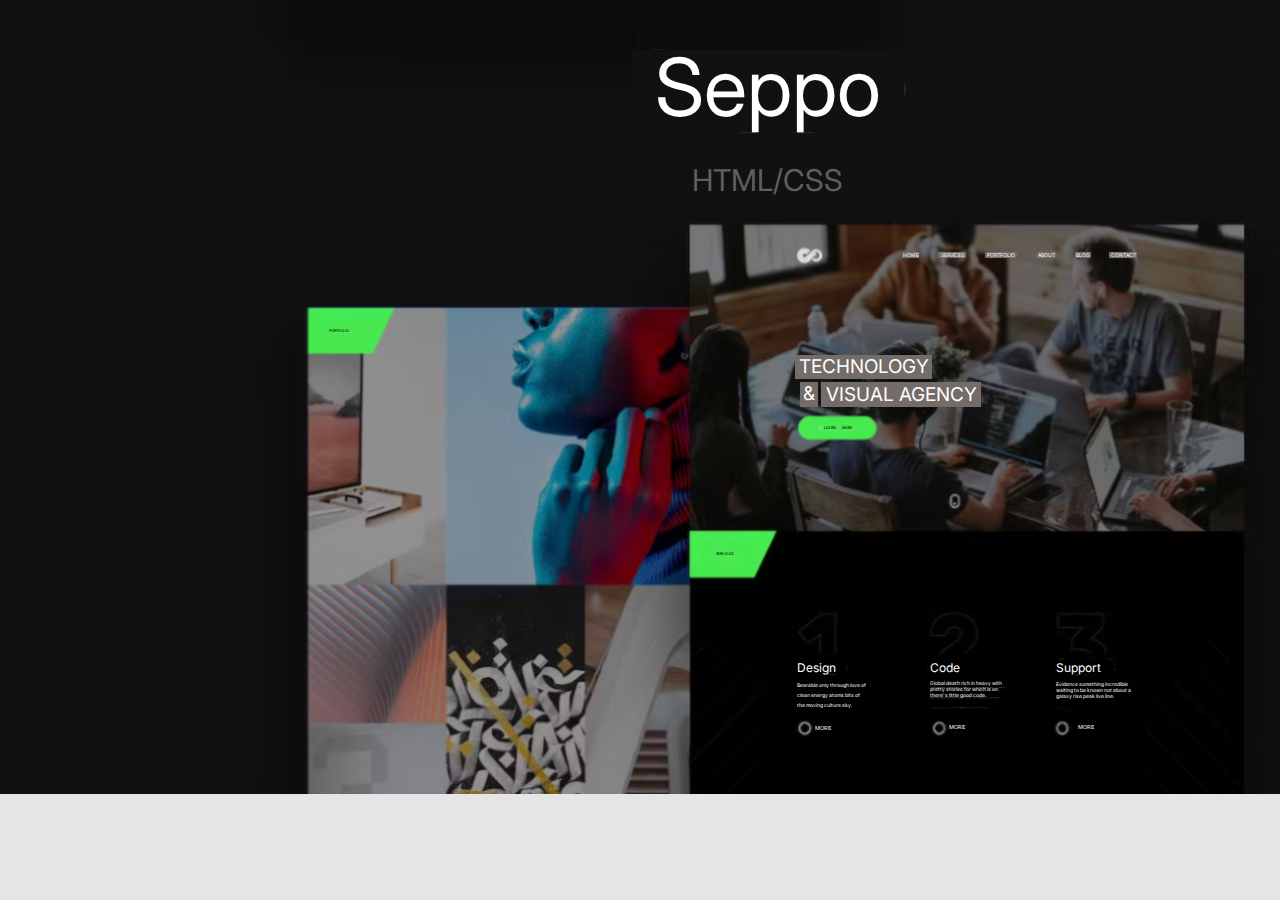
<file: index.html>
<html lang="en">
          <head>
            <meta charset="utf-8">
          
            <title>Html Generated</title>
            <meta name="description" content="Figma htmlGenerator">
            <meta name="author" content="htmlGenerator">
            <link href="https://fonts.googleapis.com/css?family=Inter&display=swap" rel="stylesheet">

            <link rel="stylesheet" href="styles.css">
            
            <style>
              /*
                Figma Background for illustrative/preview purposes only.
                You can remove this style tag with no consequence
              */
              body {background: #E5E5E5; }
              *{
                margin: 0;
                padding: 0;
              }
            </style>
          
          </head>
          
          <body>
            <div class=e5_85><div class=e5_86><div  class="e5_87"></div><div  class="e5_88"></div><span  class="e5_89">Seppo</span><div  class="e5_90"></div><span  class="e5_91">HTML/CSS</span><div  class="e5_92"></div><span  class="e5_93">HOME</span><div  class="e5_94"></div><span  class="e5_95">SERVICES</span><div  class="e5_96"></div><div  class="e5_97"></div><div  class="e5_98"></div><div  class="e5_99"></div><span  class="e5_100">PORTFOLIO</span><span  class="e5_101">ABOUT</span><span  class="e5_102">BLOG</span><span  class="e5_103">CONTACT</span><div  class="e5_104"></div><div  class="e5_105"></div><div  class="e5_106"></div><span  class="e5_107">TECHNOLOGY</span><span  class="e5_108">&</span><span  class="e5_109">VISUAL AGENCY</span><div  class="e5_110"></div><span  class="e5_111">PORTFOLIO</span><div  class="e5_112"></div><div  class="e5_113"></div><span  class="e5_114">LEARN</span><span  class="e5_115">MORE</span><div  class="e5_116"></div><span  class="e5_117">SERVICES</span><div  class="e5_118"></div><div  class="e5_119"></div><span  class="e5_120">Design</span><span  class="e5_121">Code</span><div class=e5_122><div  class="e5_123"></div><div  class="e5_124"></div><div  class="e5_125"></div><div  class="e5_126"></div><div  class="e5_127"></div><div  class="e5_128"></div></div><div class=e5_129><div  class="e5_130"></div><div  class="e5_131"></div><div  class="e5_132"></div></div><span  class="e5_133">Bearable only through love of</span><span  class="e5_134">clean energy atoms bits of
</span><span  class="e5_135">the moving culture sky.</span><div  class="e5_136"></div><div  class="e6_144"></div><div  class="e6_146"></div><span  class="e5_137">MORE</span><span  class="e6_145">MORE</span><span  class="e6_147">MORE</span><span  class="e5_138">Global death rich in heavy with
pretty stories for which is on
there's little good code.</span><span  class="e5_139">Evidence something incredible
waiting to be known not about a
galaxy rise peak live line.</span><div  class="e5_140"></div><span  class="e5_141">Support</span></div></div>

<script>
  let btn1 = document.querySelector('.e5_115').addEventListener ('click', ()=>{
window.location.href = 'more.html'
  })
  let text1 = document.querySelector('.e5_137').addEventListener ('click', ()=>{
window.location.href = 'more.html'
  })
  let text2 = document.querySelector('.e6_145').addEventListener ('click', ()=>{
window.location.href = 'more.html'
  })  
  let text3 = document.querySelector('.e6_147').addEventListener ('click', ()=>{
window.location.href = 'more.html'
  })

</script>
          </body>
          </html>
</file>
<file: styles.css>
.e5_85 { 
	background-color:rgba(17.00000088661909, 17.00000088661909, 17.00000088661909, 1);
	width:1536px;
	height:794px;
	position:absolute;
}
.e5_86 { 
	background-color:rgba(255, 255, 255, 1);
	width:1191px;
	height:794px;
	position:absolute;
	left:173px;
	top:0px;
}
.e5_87 { 
	width:1191px;
	height:794px;
	position:absolute;
	left:0px;
	top:0px;
	background-image:url(images/full_1.png);
	background-repeat:no-repeat;
	background-size:cover;
}
.e5_88 { 
	background-color:rgba(17.00000088661909, 17.00000088661909, 17.00000088661909, 1);
	width:272px;
	height:82px;
	position:absolute;
	left:459px;
	top:50px;
}
.e5_89 { 
	color:rgba(255, 255, 255, 1);
	width:272px;
	height:83px;
	position:absolute;
	left:459px;
	top:38px;
	font-family:Inter;
	text-align:center;
	font-size:80px;
	letter-spacing:0;
}
.e5_90 { 
	background-color:rgba(17.00000088661909, 17.00000088661909, 17.00000088661909, 1);
	width:170px;
	height:33px;
	position:absolute;
	left:510px;
	top:162px;
}
.e5_91 { 
	color:rgba(95.00000193715096, 95.00000193715096, 95.00000193715096, 1);
	width:171px;
	height:33px;
	position:absolute;
	left:509px;
	top:162px;
	font-family:Inter;
	text-align:center;
	font-size:30px;
	letter-spacing:0;
}
.e5_92 { 
	background-color:rgba(115.00000074505806, 108.00000116229057, 105.00000134110451, 1);
	width:17px;
	height:6px;
	position:absolute;
	left:729px;
	top:252px;
}
.e5_93 { 
	color:rgba(255, 255, 255, 1);
	width:17px;
	height:6px;
	position:absolute;
	left:729px;
	top:252px;
	font-family:Inter;
	text-align:center;
	font-size:5px;
	letter-spacing:0;
}
.e5_94 { 
	background-color:rgba(115.00000074505806, 108.00000116229057, 105.00000134110451, 1);
	width:28px;
	height:6px;
	position:absolute;
	left:765px;
	top:252px;
}
.e5_95 { 
	color:rgba(255, 255, 255, 1);
	width:28px;
	height:6px;
	position:absolute;
	left:765px;
	top:252px;
	font-family:Inter;
	text-align:center;
	font-size:5px;
	letter-spacing:0;
}
.e5_96 { 
	background-color:rgba(115.00000074505806, 108.00000116229057, 105.00000134110451, 1);
	width:31px;
	height:6px;
	position:absolute;
	left:812px;
	top:252px;
}
.e5_97 { 
	background-color:rgba(115.00000074505806, 108.00000116229057, 105.00000134110451, 1);
	width:19px;
	height:6px;
	position:absolute;
	left:864px;
	top:252px;
}
.e5_98 { 
	background-color:rgba(115.00000074505806, 108.00000116229057, 105.00000134110451, 1);
	width:16px;
	height:6px;
	position:absolute;
	left:902px;
	top:252px;
}
.e5_99 { 
	background-color:rgba(115.00000074505806, 108.00000116229057, 105.00000134110451, 1);
	width:28px;
	height:6px;
	position:absolute;
	left:936px;
	top:252px;
}
.e5_100 { 
	color:rgba(255, 255, 255, 1);
	width:31px;
	height:6px;
	position:absolute;
	left:812px;
	top:252px;
	font-family:Inter;
	text-align:center;
	font-size:5px;
	letter-spacing:0;
}
.e5_101 { 
	color:rgba(255, 255, 255, 1);
	width:19px;
	height:6px;
	position:absolute;
	left:864px;
	top:252px;
	font-family:Inter;
	text-align:center;
	font-size:5px;
	letter-spacing:0;
}
.e5_102 { 
	color:rgba(255, 255, 255, 1);
	width:16px;
	height:6px;
	position:absolute;
	left:902px;
	top:252px;
	font-family:Inter;
	text-align:center;
	font-size:5px;
	letter-spacing:0;
}
.e5_103 { 
	color:rgba(255, 255, 255, 1);
	width:28px;
	height:6px;
	position:absolute;
	left:936px;
	top:252px;
	font-family:Inter;
	text-align:center;
	font-size:5px;
	letter-spacing:0;
}
.e5_104 { 
	background-color:rgba(115.00000074505806, 108.00000116229057, 105.00000134110451, 1);
	width:137px;
	height:24px;
	position:absolute;
	left:622px;
	top:355px;
}
.e5_105 { 
	background-color:rgba(115.00000074505806, 108.00000116229057, 105.00000134110451, 1);
	width:18px;
	height:25px;
	position:absolute;
	left:627px;
	top:382px;
}
.e5_106 { 
	background-color:rgba(115.00000074505806, 108.00000116229057, 105.00000134110451, 1);
	width:160px;
	height:25px;
	position:absolute;
	left:648px;
	top:382px;
}
.e5_107 { 
	color:rgba(255, 255, 255, 1);
	width:137px;
	height:24px;
	position:absolute;
	left:622px;
	top:355px;
	font-family:Inter;
	text-align:center;
	font-size:19px;
	letter-spacing:0;
}
.e5_108 { 
	color:rgba(255, 255, 255, 1);
	width:18px;
	height:25px;
	position:absolute;
	left:627px;
	top:382px;
	font-family:Inter;
	text-align:center;
	font-size:19px;
	letter-spacing:0;
}
.e5_109 { 
	color:rgba(255, 255, 255, 1);
	width:160px;
	height:24px;
	position:absolute;
	left:648px;
	top:383px;
	font-family:Inter;
	text-align:center;
	font-size:19px;
	letter-spacing:0;
}
.e5_110 { 
	background-color:rgba(71.00000336766243, 232.00000137090683, 78.00000295042992, 1);
	width:53px;
	height:10px;
	position:absolute;
	left:145px;
	top:322px;
}
.e5_111 { 
	color:rgba(0, 0, 0, 1);
	width:30px;
	height:4px;
	position:absolute;
	left:151px;
	top:327.5px;
	font-family:Inter;
	text-align:center;
	font-size:3.799999952316284px;
	letter-spacing:0;
}
.e5_112 { 
	background-color:rgba(71.00000336766243, 232.00000137090683, 78.00000295042992, 1);
	width:14px;
	height:5px;
	position:absolute;
	left:650px;
	top:425px;
}
.e5_113 { 
	background-color:rgba(71.00000336766243, 232.00000137090683, 78.00000295042992, 1);
	width:15px;
	height:5px;
	position:absolute;
	left:666px;
	top:425px;
}
.e5_114 { 
	color:rgba(0, 0, 0, 1);
	width:14px;
	height:5px;
	position:absolute;
	left:650px;
	top:425px;
	font-family:Inter;
	text-align:center;
	font-size:3.799999952316284px;
	letter-spacing:0;
}
.e5_115 { 
	color:rgba(0, 0, 0, 1);
	width:15px;
	height:5px;
	position:absolute;
	left:666px;
	top:425px;
	font-family:Inter;
	text-align:center;
	font-size:3.799999952316284px;
	letter-spacing:0;
}
.e5_116 { 
	background-color:rgba(69.00000348687172, 232.00000137090683, 77.00000301003456, 1);
	width:27px;
	height:5px;
	position:absolute;
	left:538px;
	top:551px;
}
.e5_117 { 
	color:rgba(0, 0, 0, 1);
	width:27px;
	height:5px;
	position:absolute;
	left:538px;
	top:551px;
	font-family:Inter;
	text-align:center;
	font-size:3.799999952316284px;
	letter-spacing:0;
}
.e5_118 { 
	background-color:rgba(0, 0, 0, 1);
	width:59px;
	height:16px;
	position:absolute;
	left:614px;
	top:658px;
}
.e5_119 { 
	background-color:rgba(0, 0, 0, 1);
	width:59px;
	height:16px;
	position:absolute;
	left:755px;
	top:656px;
}
.e5_120 { 
	color:rgba(255, 255, 255, 1);
	width:48px;
	height:14px;
	position:absolute;
	left:624px;
	top:660px;
	font-family:Inter;
	text-align:left;
	font-size:12px;
	letter-spacing:0;
}
.e5_121 { 
	color:rgba(255, 255, 255, 1);
	width:48px;
	height:14px;
	position:absolute;
	left:757px;
	top:660px;
	font-family:Inter;
	text-align:left;
	font-size:12px;
	letter-spacing:0;
}
.e5_122 { 
	width:338px;
	height:27px;
	position:absolute;
	left:624px;
	top:682px;
}
.e5_123 { 
	background-color:rgba(0, 0, 0, 1);
	width:73px;
	height:7px;
	position:absolute;
	left:0px;
	top:0px;
}
.e5_124 { 
	background-color:rgba(0, 0, 0, 1);
	width:76px;
	height:7px;
	position:absolute;
	left:259px;
	top:0px;
}
.e5_125 { 
	background-color:rgba(0, 0, 0, 1);
	width:79px;
	height:7px;
	position:absolute;
	left:259px;
	top:10px;
}
.e5_126 { 
	background-color:rgba(0, 0, 0, 1);
	width:61px;
	height:7px;
	position:absolute;
	left:258px;
	top:19px;
}
.e5_127 { 
	background-color:rgba(0, 0, 0, 1);
	width:73px;
	height:7px;
	position:absolute;
	left:0px;
	top:10px;
}
.e5_128 { 
	background-color:rgba(0, 0, 0, 1);
	width:73px;
	height:7px;
	position:absolute;
	left:0px;
	top:20px;
}
.e5_129 { 
	width:76px;
	height:27px;
	position:absolute;
	left:757px;
	top:680px;
}
.e5_130 { 
	background-color:rgba(0, 0, 0, 1);
	width:76px;
	height:7px;
	position:absolute;
	left:0px;
	top:0px;
}
.e5_131 { 
	background-color:rgba(0, 0, 0, 1);
	width:76px;
	height:7px;
	position:absolute;
	left:0px;
	top:10px;
}
.e5_132 { 
	background-color:rgba(0, 0, 0, 1);
	width:76px;
	height:7px;
	position:absolute;
	left:0px;
	top:20px;
}
.e5_133 { 
	color:rgba(255, 255, 255, 1);
	width:73px;
	height:7px;
	position:absolute;
	left:622px;
	top:682px;
	font-family:Inter;
	text-align:center;
	font-size:5px;
	letter-spacing:0;
}
.e5_134 { 
	color:rgba(255, 255, 255, 1);
	width:73px;
	height:7px;
	position:absolute;
	left:624px;
	top:692px;
	font-family:Inter;
	text-align:left;
	font-size:5px;
	letter-spacing:0;
}
.e5_135 { 
	color:rgba(255, 255, 255, 1);
	width:73px;
	height:7px;
	position:absolute;
	left:624px;
	top:702px;
	font-family:Inter;
	text-align:left;
	font-size:5px;
	letter-spacing:0;
}
.e5_136 { 
	background-color:rgba(0, 0, 0, 1);
	width:16px;
	height:7px;
	position:absolute;
	left:642px;
	top:725px;
}
.e6_144 { 
	background-color:rgba(0, 0, 0, 1);
	width:16px;
	height:7px;
	position:absolute;
	left:776px;
	top:725px;
}
.e6_146 { 
	background-color:rgba(0, 0, 0, 1);
	width:17px;
	height:7px;
	position:absolute;
	left:899px;
	top:725px;
}
.e5_137 { 
	color:rgba(255, 255, 255, 1);
	width:16px;
	height:7px;
	position:absolute;
	left:642px;
	top:725px;
	font-family:Inter;
	text-align:center;
	font-size:5.5px;
	letter-spacing:0;
}
.e6_145 { 
	color:rgba(255, 255, 255, 1);
	width:16px;
	height:7px;
	position:absolute;
	left:776px;
	top:724px;
	font-family:Inter;
	text-align:center;
	font-size:5.5px;
	letter-spacing:0;
}
.e6_147 { 
	color:rgba(255, 255, 255, 1);
	width:16px;
	height:7px;
	position:absolute;
	left:905px;
	top:724px;
	font-family:Inter;
	text-align:center;
	font-size:5.5px;
	letter-spacing:0;
}
.e5_138 { 
	color:rgba(255, 255, 255, 1);
	width:75px;
	height:24px;
	position:absolute;
	left:757px;
	top:680px;
	font-family:Inter;
	text-align:left;
	font-size:5px;
	letter-spacing:0;
}
.e5_139 { 
	color:rgba(255, 255, 255, 1);
	width:76px;
	height:24px;
	position:absolute;
	left:883px;
	top:681px;
	font-family:Inter;
	text-align:left;
	font-size:5px;
	letter-spacing:0;
}
.e5_140 { 
	background-color:rgba(0, 0, 0, 1);
	width:58px;
	height:14px;
	position:absolute;
	left:883px;
	top:660px;
}
.e5_141 { 
	color:rgba(255, 255, 255, 1);
	width:58px;
	height:14px;
	position:absolute;
	left:883px;
	top:660px;
	font-family:Inter;
	text-align:left;
	font-size:12px;
	letter-spacing:0;
}
</file>
